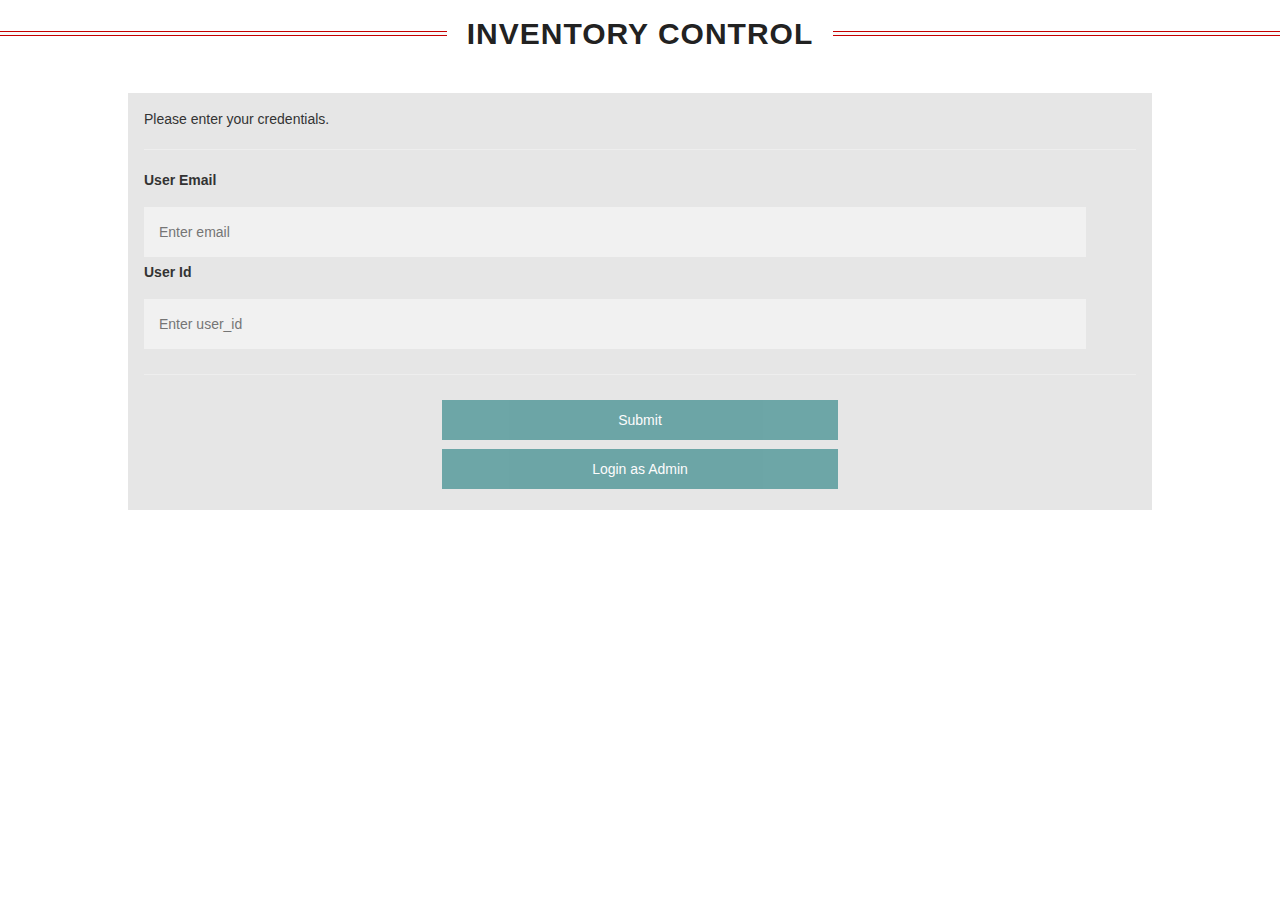
<file: index.html>
<!DOCTYPE html>
<html>
<head>
  <title>User Login</title>
  
  <meta charset="utf-8">
  <meta name="viewport" content="width=device-width, initial-scale=1">
  <link rel="stylesheet" href="./css/styles.css" type="text/css">

  <!-- external stylesheets -->
  <link rel="stylesheet" href="https://maxcdn.bootstrapcdn.com/bootstrap/3.4.1/css/bootstrap.min.css">
  <script src="https://ajax.googleapis.com/ajax/libs/jquery/3.5.1/jquery.min.js"></script>
  <script src="https://maxcdn.bootstrapcdn.com/bootstrap/3.4.1/js/bootstrap.min.js"></script>
</head>

<body>

  <div class="heading">
    <h1>Inventory Control</h1>
  </div>

  <div class="container-main">
    <form action="user/authenticate.php" method="POST">
        <p>Please enter your credentials.</p>
        
        <hr>

        <label for="email"><b>User Email</b></label>
        <input type="text" placeholder="Enter email" name="email" id="email" required>

        <br>

        <label for="user_id"><b>User Id &nbsp&nbsp&nbsp&nbsp&nbsp</b></label>
        <input type="password" placeholder="Enter user_id" name="user_id" id="user_id" required>

        <hr>
        
        <button type="submit" class="button" name="submit">Submit</button>
    </form>
    <button onclick="window.location.href='./admin/admin.html'" class="button">Login as Admin</button>
  </div>
<script src="./js/script.js"></script>

</body>
</html>
</file>
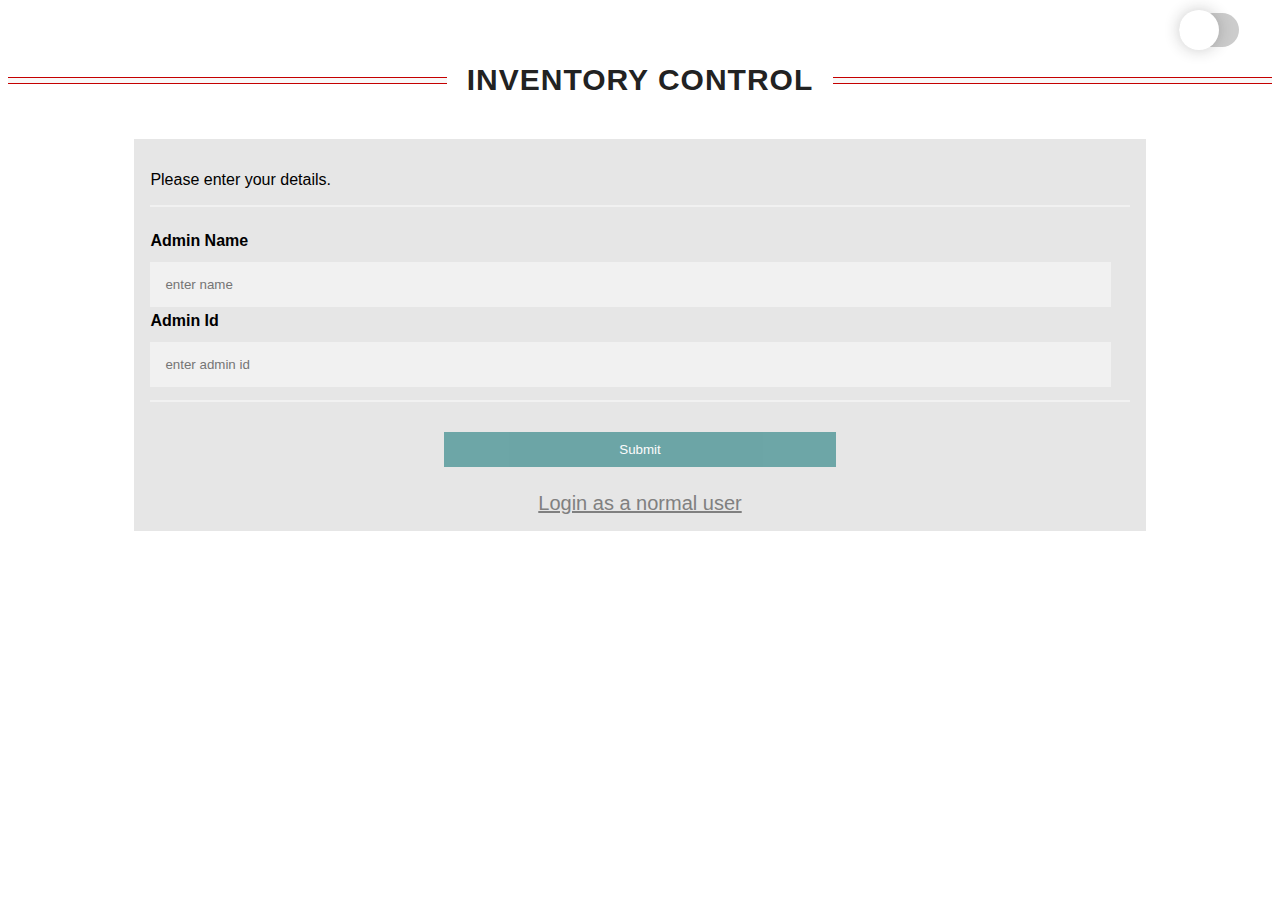
<file: admin.html>
<!DOCTYPE html>
<html>
<head>
    <title>Admin</title>
<meta name="viewport" content="width=device-width, initial-scale=1">
<link rel="stylesheet" href="./css/styles.css" type="text/css">
</head>

<body>

  <div class="container">
    <label id="switch" class="switch">
            <input type="checkbox" onchange="toggleTheme()" id="slider">
            <span class="slider round"></span>
        </label>
  </div>
  <div class="heading">
    <h1>Inventory Control</h1>
  </div>

  <form action="authenticate.php" method="POST">
    <div class="container-main">
        <p>Please enter your details.</p>
        
        <hr>

        <label for="name"><b>Admin Name</b></label>
        <input type="text" placeholder="enter name" name="name" id="name" required>

        <br>

        <label for="user_id"><b>Admin Id &nbsp&nbsp&nbsp&nbsp&nbsp</b></label>
        <input type="password" placeholder="enter admin id" name="user_id" id="user_id" required>

        <hr>
        
        <button type="submit" class="button" name="submit">Submit</button>
        <div style="text-align: center; margin-top: 20px;">
          <a href="index.html" style="color: gray; font-size: 20px;">Login as a normal user</a>
        </div>
      </div>
    </form>
<script src="./js/script.js"></script>

</body>
</html>
</file>
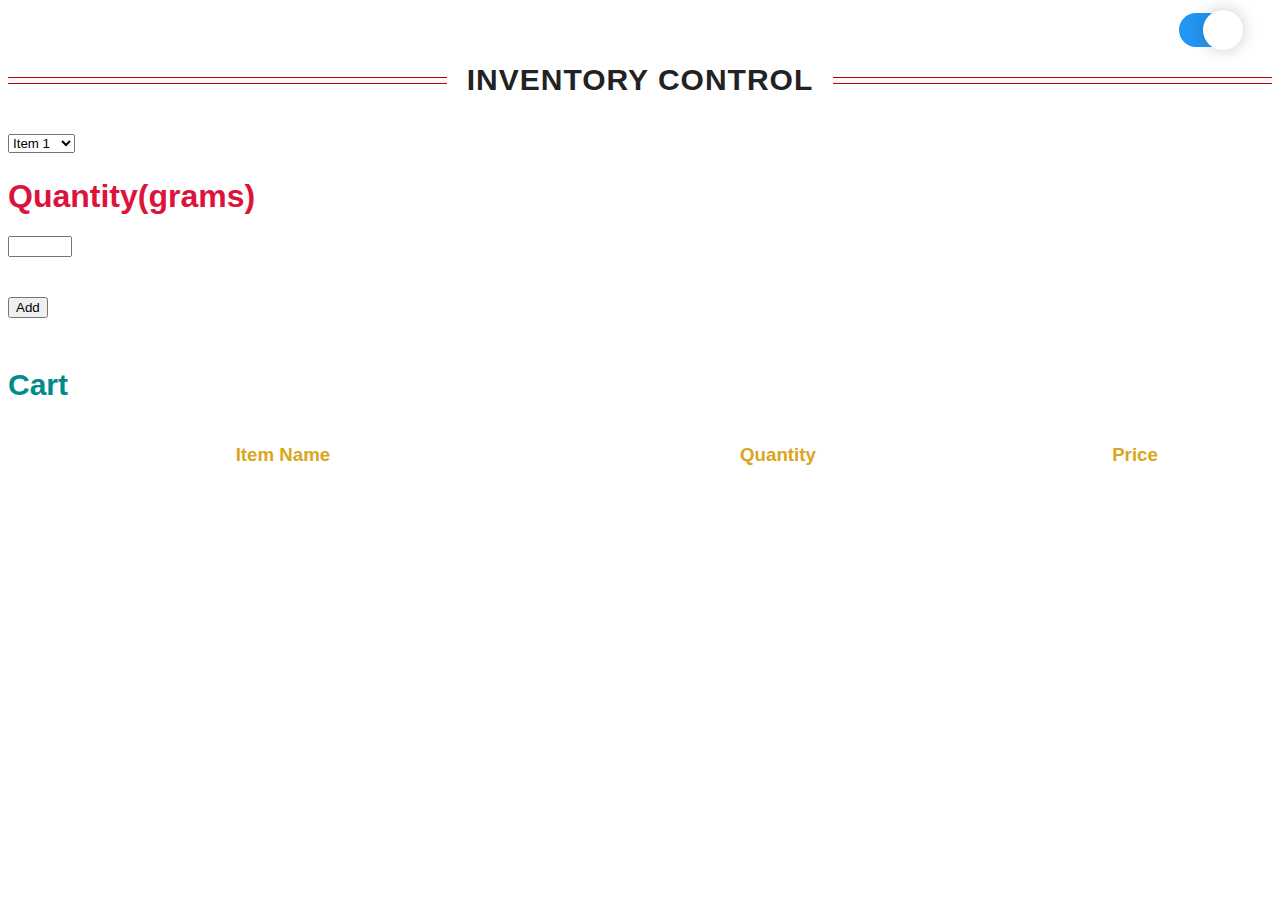
<file: frontend.html>
<!DOCTYPE html>
<html lang="en" class="theme-light">

<head>
  <meta charset="UTF-8">
  <meta name="viewport" content="width=device-width, initial-scale=1.0">
  <title>Inventory</title>
  <link rel="stylesheet" href="./css/styles.css" type="text/css">
</head>

<body>

  <div class="container">
    <label id="switch" class="switch">
            <input type="checkbox" onchange="toggleTheme()" id="slider">
            <span class="slider round"></span>
        </label>
  </div>
  <div class="heading">
    <h1>Inventory Control</h1>
  </div>

  <section class="container2">
    <div class="dropdown" id="color">
      <select name="one" class="dropdown-select">
        <option value="1">Item 1</option>
        <option value="2">Item 2</option>
        <option value="3">Item 3</option>
        <option value="4">Item 4</option>
        <option value="5">Item 5</option>
        <option value="6">Item 6</option>
        <option value="7">Item 7</option>
        <option value="8">Item 8</option>
        <option value="9">Item 9</option>
        <option value="10">Item 10</option>
      </select>
    </div>

    <div style="margin-top: 25px">
      <label for="quantity" style="color: crimson;">
        <h1>Quantity(grams)</h1></label>
      <input type="number" id="quantity" min="1" max="500">
    </div>

    <button style="margin-top: 40px">Add</button>

    <div style="margin-top: 50px"x>
      <h1 style="color: darkcyan; font-size: 30px;">Cart</h1>
      <table style="text-align: center; width: 100%; color: goldenrod;">
        <tr>
          <th><h3>Item Name</h3></th>
          <th><h3>Quantity</h3></th>
          <th><h3>Price</h3></th>
        </tr>
        <!-- <tr>
          <td>Item 1</td>
          <td>50</td>
          <td>200</td>
        </tr>
        <tr>
          <td>Item 4</td>
          <td>10</td>
          <td>300</td>
        </tr> -->
      </table>
    </div>
  </section>

  <script src="./js/script.js"></script>

</body>
</html>
</file>
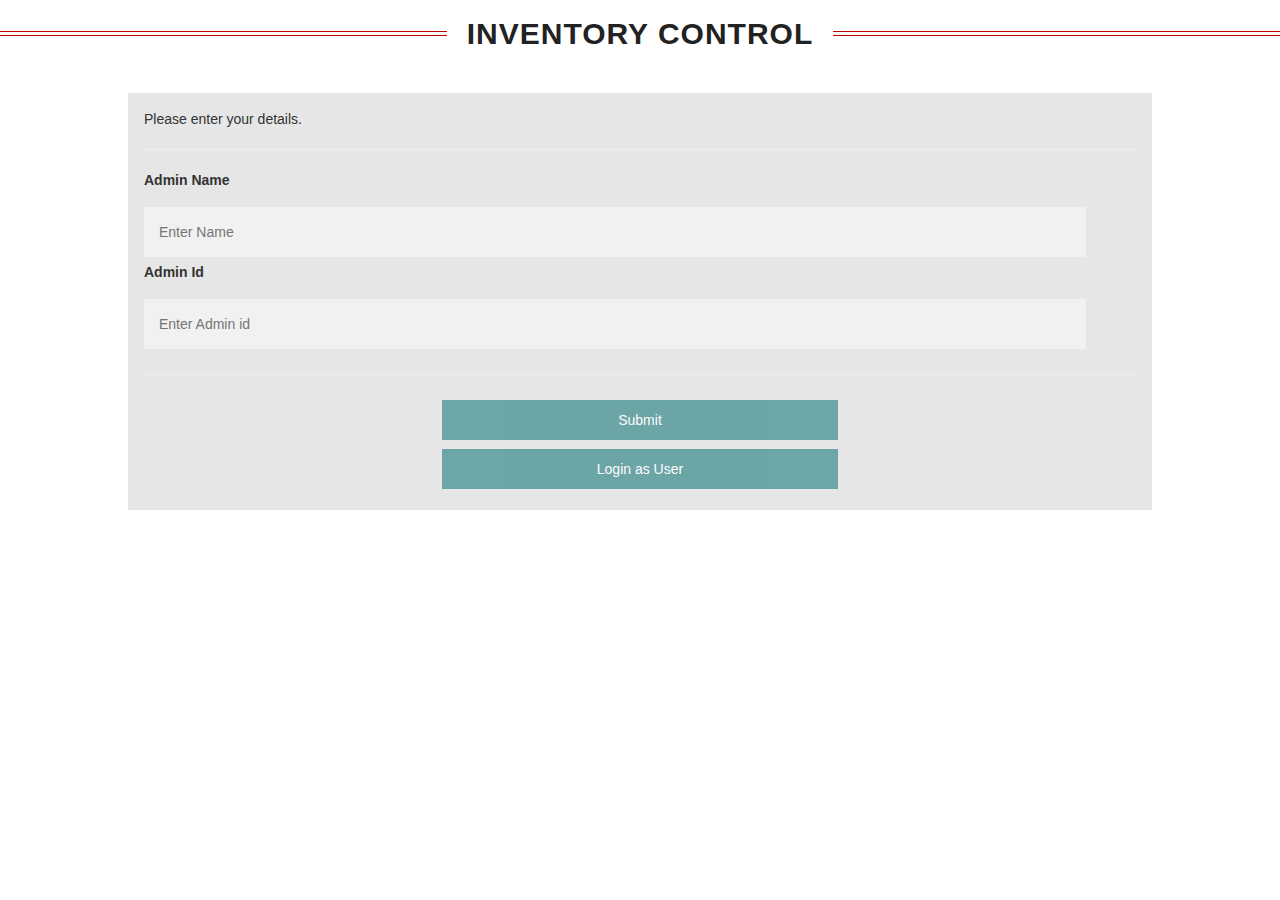
<file: admin/admin.html>
<!DOCTYPE html>
<html>
<head>
  <title>Admin Login</title>

  <meta charset="utf-8">
  <meta name="viewport" content="width=device-width, initial-scale=1">
  <link rel="stylesheet" href="../css/styles.css" type="text/css">

  <!-- external stylesheets -->
  <link rel="stylesheet" href="https://maxcdn.bootstrapcdn.com/bootstrap/3.4.1/css/bootstrap.min.css">
  <script src="https://ajax.googleapis.com/ajax/libs/jquery/3.5.1/jquery.min.js"></script>
  <script src="https://maxcdn.bootstrapcdn.com/bootstrap/3.4.1/js/bootstrap.min.js"></script>
</head>

<body>

  <div class="heading">
    <h1>Inventory Control</h1>
  </div>

  <div class="container-main">
    <form action="../admin/authenticate.php" method="POST">
        <p>Please enter your details.</p>
        
        <hr>

        <label for="name"><b>Admin Name</b></label>
        <input type="text" placeholder="Enter Name" name="name" id="name" required>

        <br>

        <label for="user_id"><b>Admin Id &nbsp&nbsp&nbsp&nbsp&nbsp</b></label>
        <input type="password" placeholder="Enter Admin id" name="user_id" id="user_id" required>

        <hr>
        
        <button type="submit" class="button" name="submit">Submit</button>
    </form>
    <button onclick="window.location.href='../index.html'" class="button">Login as User</button>
  </div>
<script src="../js/script.js"></script>

</body>
</html>
</file>
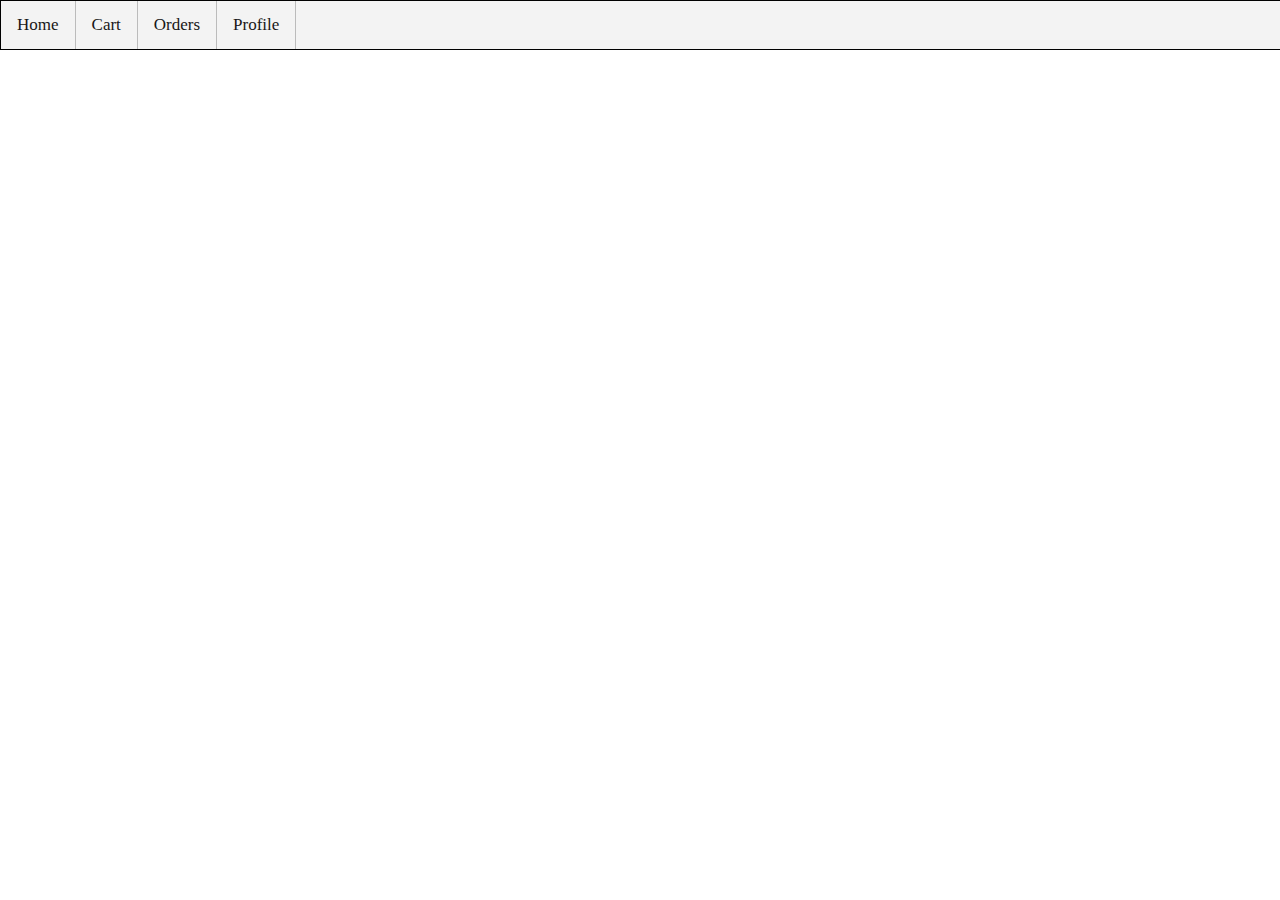
<file: user/Nav_Bar.html>
<!DOCTYPE html>
<html>
<head>
  <meta name="viewport" content="width=device-width, initial-scale=1">
</head>
<style>
body {
  margin:0;
}

.navbar {
    overflow: hidden;
    background-color: #f3f3f3;
    position: fixed;
    top: 0;
    width: 100%;
    border: 1px solid black;
}
  
.navbar a {
    float: left;
    display: block;
    color: rgb(24, 23, 23);
    text-align: center;
    padding: 14px 16px;
    text-decoration: none;
    font-size: 17px;
    border-right: 1px solid #bbb;
}
  
.navbar a:hover {
    background:rgb(143, 204, 206);
    
}
</style>
<body>

<div class="navbar">
  <a href="../user/inventory.php">Home</a>
  <a href="../user/cart.php">Cart</a>
  <a href="../user/orders.php">Orders</a>
  <a href="../user/user_profile.php">Profile</a>
</div>

</body>
</html>
</file>
<file: css/styles.css>
.theme-light {
  --color-primary: #0060df;
  --color-secondary: #fbfbfe;
  --color-accent: #fd6f53;
  --font-color: #000000;
}
.theme-dark {
  --color-primary: #17ed90;
  --color-secondary: #2a2c2d;
  --color-accent: #12cdea;
  --font-color: #ffffff;
}
.container {
  display: flex;
  margin-top: 1%;
  margin-left: 90%;
  flex-direction: column;
  justify-content: center;
  align-items: center;
}
.container button {
  color: var(--font-color);
  background: var(--color-primary);
  padding: 1px 5px;
  border: 0;
  border-radius: 1px;
}

/* The switch - the box around the slider */
.switch {
  position: relative;
  display: inline-block;
  width: 60px;
  height: 34px;
}

/* Hide default HTML checkbox */
.switch input {
  opacity: 0;
  width: 0;
  height: 0;
}

/* The slider */
.slider {
  position: absolute;
  cursor: pointer;
  top: 0;
  left: 0;
  right: 0;
  bottom: 0;
  background-color: #ccc;
  -webkit-transition: 0.4s;
  transition: 0.4s;
}

.slider:before {
  position: absolute;
  content: "";
  height: 40px;
  width: 40px;
  left: 0px;
  bottom: 4px;
  top: 0;
  bottom: 0;
  margin: auto 0;
  -webkit-transition: 0.4s;
  transition: 0.4s;
  box-shadow: 0 0px 15px #2020203d;
  background: white url('https://i.ibb.co/FxzBYR9/night.png');
  background-repeat: no-repeat;
  background-position: center;
}

input:checked + .slider {
  background-color: #2196f3;
}

input:focus + .slider {
  box-shadow: 0 0 1px #2196f3;
}

input:checked + .slider:before {
  -webkit-transform: translateX(24px);
  -ms-transform: translateX(24px);
  transform: translateX(24px);
  background: white url('https://i.ibb.co/7JfqXxB/sunny.png');
  background-repeat: no-repeat;
  background-position: center;
}

/* Rounded sliders */
.slider.round {
  border-radius: 34px;
}

.slider.round:before {
  border-radius: 50%;
}

.input {
    margin: 5px;
}

body {
  font-family: Arial, Helvetica, sans-serif;
}

.heading h1 {
text-align: center;
    font-size:30px; font-weight:300; color:#222; letter-spacing:1px;
    text-transform: uppercase;
    font-weight: bold;

    display: grid;
    grid-template-columns: 1fr max-content 1fr;
    grid-template-rows: 27px 0;
    grid-gap: 20px;
    align-items: center;
}

.heading h1:after,.heading h1:before {
    content: " ";
    display: block;
    border-bottom: 1px solid #c50000;
    border-top: 1px solid #c50000;
    height: 5px;
  background-color:#f8f8f8;
}

/* Add padding to containers */
.container-main {
  margin: 10%;
  margin-top: 2%;
  padding: 16px;
  background-color: #e6e6e6;
}

/* Full-width input fields */
input[type=text], input[type=password] {
  width: 95%;
  padding: 15px;
  margin: 12px 0 5px 0px;
  display: inline-block;
  border: none;
  background: #f1f1f1;
}

input[type=text]:focus, input[type=password]:focus {
  background-color: #ddd;
  outline: none;
}

input[type=textarea]{
  width: 97%;
  height: 45px;
  outline: none;
}

.table{
  width: 95% !important;
  padding: 15px;
  margin: 12px 0 5px 20px;
}

/* Overwrite default styles of hr */
hr {
  border: 1px solid #f1f1f1;
  margin-bottom: 25px;
}

/* Set a style for the submit button */
.button {
  background-color: cadetblue;
  color: white;
  padding: 10px 0;
  margin: 0.5% 30%;
  border: none;
  cursor: pointer;
  width: 40%;
  opacity: 0.9;
}

.button:hover {
  opacity: 1;
}

.last
{
  text-align:justify;
}
.cart
{
  margin: auto;
  width:60% !important;
  text-align: center;
}

/* Add a blue text color to links */
a {
  color: dodgerblue;
}

/* Set a grey background color and center the text of the "sign in" section */
.signin {
  background-color: #f1f1f1;
  text-align: center;
}

textarea {
  height: 20%;
  width: 40%;
  margin-left: 20%;
  margin-right: 20%;
  margin-top: 20px;
  padding: 10px 5px;
  box-sizing: border-box;
  border: 2px solid #ccc;
  font-size: 16px;
  resize: none;
}

.price {
  font-size: 20px;
  font-family: serif;
  width: fit-content;
  padding: 10px 20px;
  margin: 10px auto;
}
</file>
